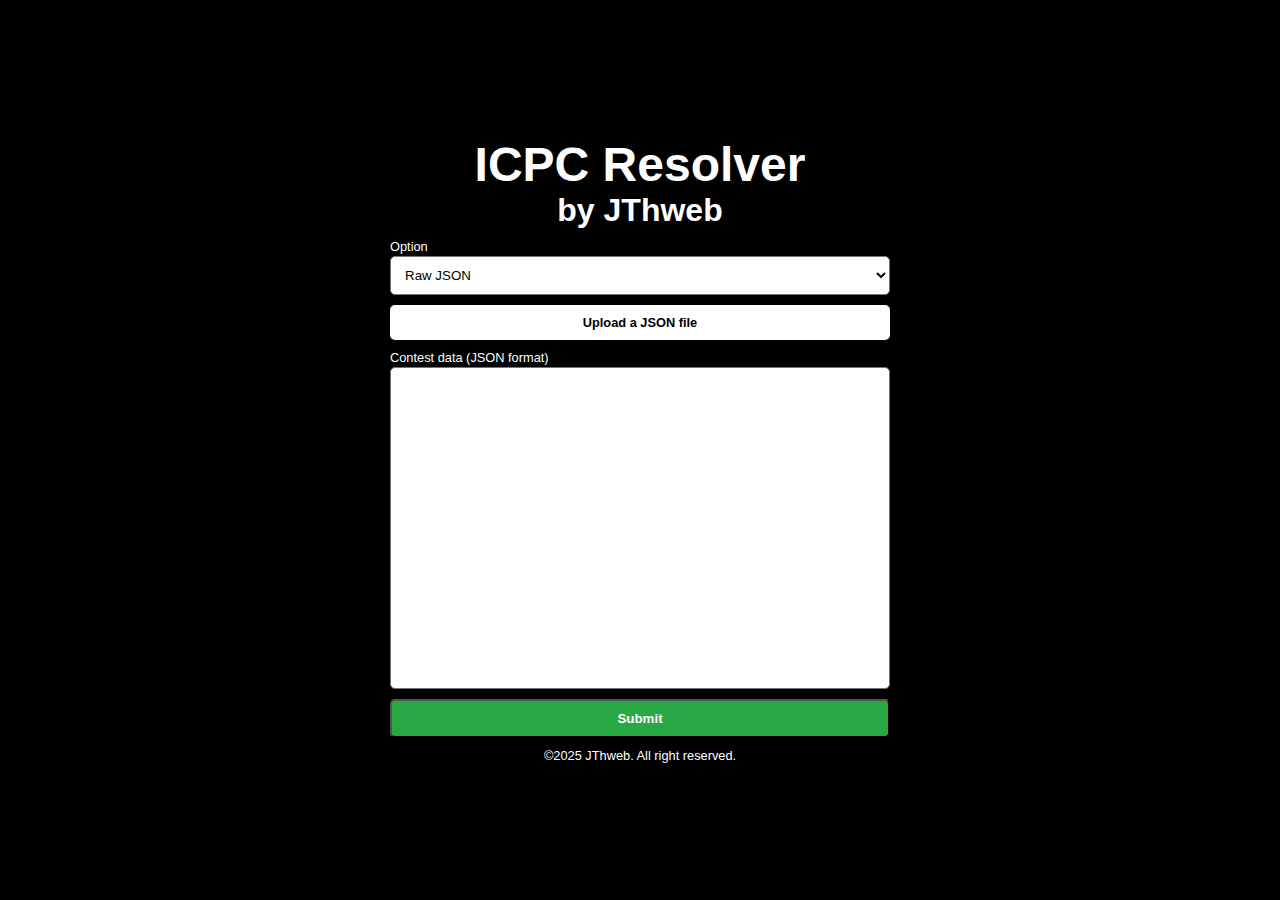
<file: index.html>
<!DOCTYPE html>
<html lang="en">

<head>
    <meta charset="UTF-8">
    <meta name="viewport" content="width=device-width, initial-scale=1.0">
    <title>JThweb Resolver</title>
    <link rel="stylesheet" href="src/styles.css">
    <!-- The 'defer' attribute ensures the script runs after the HTML is parsed -->
    <script src="src/script.js" defer></script>
</head>

<body>
    <div id="input-screen" class="screen">
        <div class="center">
            <h1 id="title" class="title">ICPC Resolver</h1>
            <h3 id="title_1" class="title_1">by JThweb</h3>
            <div class="gap"></div>
            <div id="form" class="form-container">
                <div class="form-component">
                    <label for="option">Option</label>
                    <select id="option" onchange="changeOption()">
                        <option value="json">Raw JSON</option>
                        <option value="codeforces">Codeforces API</option>
                    </select>
                </div>
                <div id="input-json" class="input-container">
                    <label class="input-file">
                        Upload a JSON file
                        <input id="file" type="file" accept="application/json" onchange="readJSON()">
                    </label>
                </div>
                <div id="input-codeforces" class="input-container" style="display: none;">
                    <div class="form-component">
                        <label for="contestId">Contest ID</label>
                        <input type="number" id="contestId" placeholder="Enter Contest ID" onchange="fetchContest()">
                    </div>
                    <div class="form-component">
                        <label for="apiKey"><a href="https://codeforces.com/settings/api" target="_blank">API
                                Key</a></label>
                        <input type="password" id="apiKey" placeholder="Enter API Key" onchange="fetchContest()">
                    </div>
                    <div class="form-component">
                        <label for="apiSecret"><a href="https://codeforces.com/settings/api" target="_blank">API
                                Secret</a></label>
                        <input type="password" id="apiSecret" placeholder="Enter API Secret" onchange="fetchContest()">
                    </div>
                </div>
                <div class="form-component">
                    <label for="json-data">Contest data (JSON format)</label>
                    <textarea id="json-data" spellcheck="false"></textarea>
                </div>
                <button onclick="startContest()">Submit</button>
                <!-- This new div will display validation errors -->
                <div id="error-message" class="error-message"></div>
            </div>
        <label for="json-data">©2025 <a href="https://github.com/JThweb/ICPC-resolver">JThweb</a>. All right reserved.</label>
        </div>
    </div>
    <div id="splash-screen" class="screen hidden">
        <div class="center">
            <h1 id="contest-name" class="title"></h1>
            <div class="gap"></div>
            <h2 id="pending-count" class="subtitle"></h2>
        </div>
    </div>
    <div id="output-screen" class="screen hidden">
        <div id="header" class="header">
            <div class="header-rank">Rank</div>
            <div class="header-logo"></div>
            <div class="header-name">Name</div>
            <div class="header-score">Solved</div>
            <div class="header-time">Time</div>
        </div>
        <div id="standings" class="standings"></div>
    </div>

</body>


</html>
</file>
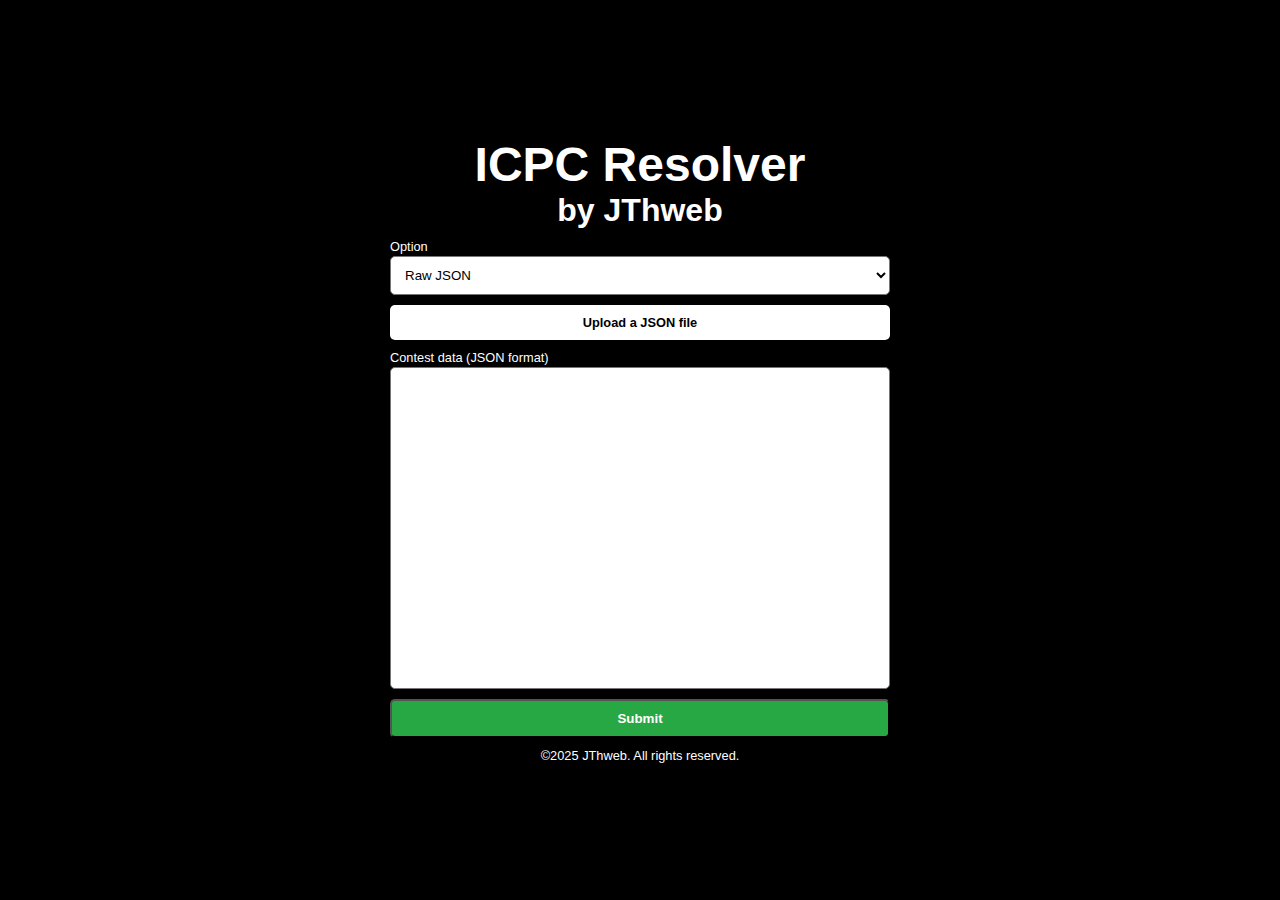
<file: combined.html>
<!DOCTYPE html>
<html lang="en">
<head>
  <meta charset="UTF-8" />
  <meta name="viewport" content="width=device-width, initial-scale=1.0" />
  <title>JThweb Resolver | BCPC</title>
  <style>
    *,
    html {
        scroll-behavior: smooth !important;
    }

    ::-webkit-scrollbar {
        display: none;
    }


    body {
        font-family: "Nimbus Sans", "Helvetica", "Arial", sans-serif;
        background: black;
        margin: 0px;
        scrollbar-width: none;
        -ms-overflow-style : none;
    }

    .screen {
        position: absolute;
        top: 0;
        left: 0;
        width: 100%;
        height: 100%;
        transition: opacity 1s ease-in-out, visibility 1s ease-in-out;
    }

    .screen.hidden {
        opacity: 0;
        visibility: hidden;
    }

    .center {
        display: flex;
        flex-direction: column;
        justify-content: center;
        align-items: center;
        width: 100%;
        height: 100%;
    }

    .gap {
        height: 10px;
    }

    .title {
        color: white;
        text-align: center;
        font-size: 3rem;
        margin: 0px;
    }

    .title_1 {
        color: white;
        text-align: center;
        font-size: 2rem;
        margin: 0px;
    }

    .subtitle {
        color: white;
        text-align: center;
        font-size: 1rem;
        margin: 0px;
        font-weight: initial;
    }

    .form-container {
        display: flex;
        flex-direction: column;
        justify-content: center;
        gap: 10px;
        margin: 0px auto;
        max-width: 500px;
        width: 100%;
    }

    .input-container {
        display: flex;
        flex-direction: row;
        gap: 10px;
    }

    .input-container>* {
        flex-grow: 1;
        min-width: 0;
    }

    .form-component {
        display: flex;
        flex-direction: column;
        gap: 2px;
    }

    label {
        margin: 0px;
        color: white;
        font-size: 0.8rem;
    }

    a:link {
        color: white;
        text-decoration: none;
    }

    a:visited {
        color: white;
        text-decoration: none;
    }

    a:hover {
        color: white;
        text-decoration: underline;
    }

    a:active {
        color: white;
        text-decoration: underline;
    }

    select {
        background: white;
        padding: 10px;
        border-radius: 5px;
        cursor: pointer;
    }

    input {
        background: white;
        padding: 10px;
        border-radius: 5px;
    }

    input[type=number]::-webkit-inner-spin-button,
    input[type=number]::-webkit-outer-spin-button {
        -webkit-appearance: none;
        margin: 0;
    }

    textarea {
        resize: none;
        background: white;
        padding: 10px;
        border-radius: 5px;
        height: 300px;
    }

    .input-file::-webkit-file-upload-button {
        display: none;
    }

    .input-file {
        font-weight: bold;
        color: black;
        border-radius: 5px;
        padding: 10px;
        display: flex;
        align-items: center;
        justify-content: center;
        cursor: pointer;
        background: white;
    }

    .input-file:hover {
        background: #ddd;
    }

    .input-file input {
        display: none;
    }

    button {
        padding: 10px;
        background-color: #28a745;
        color: white;
        border-radius: 5px;
        cursor: pointer;
        font-weight: bold;
    }

    button:hover {
        background-color: #218838;
    }

    .header {
        display: flex;
        position: sticky;
        align-items: center;
        top: 0;
        background: black;
        color: white;
        gap: 20px;
        padding: 0px 20px;
        z-index: 1;
        border-bottom: 1px solid white;
        height: 24px;
    }

    .header-rank {
        width: 40px;
        text-align: center;
        color: white;
    }

    .header-logo {
        width: 55px;
    }

    .header-name {
        flex: 1;
        color: white;
    }

    .header-score {
        color: white;
        width: 60px;
        text-align: center;
    }

    .header-time {
        color: white;
        width: 60px;
        text-align: center;
    }

    .header-point-box {
        text-align: center;
        background-color: #282828;
        color: white;
        padding: 5px;
        border-radius: 5px;
        border-style: solid;
        border-color: transparent;
        min-width: 100px;
    }

    .standings {
        background-image: repeating-linear-gradient(180deg, #3c3c3c 0px, #3c3c3c 70px, black 70px, black 140px);
    }

    .rank-box {
        position: relative;
        top: 0px;
        display: flex;
        align-items: center;
        height: 70px;
        gap: 20px;
        padding: 0px 20px;
        background: transparent;
    }

    .rank {
        font-size: 1.6rem;
        width: 40px;
        text-align: center;
        color: white;
    }

    .logo {
        width: 55px;
        height: 55px;
        object-fit: cover;
    }

    .user-info {
        flex: 1;
        display: flex;
        flex-direction: column;
        gap: 5px;
    }

    .name {
        font-size: 1.6rem;
        color: white;
    }

    .problem-points {
        display: flex;
        gap: 5px;
        width: 100%;
    }

    .point-box {
        flex: 1;
        text-align: center;
        background-color: #282828;
        color: white;
        padding: 0px;
        border-radius: 5px;
        border: 2px solid transparent; 
        border-style: solid;
    }

    .total-score {
        font-size: 1.6rem;
        color: white;
        width: 60px;
        text-align: center;
    }

    .total-time {
        font-size: 1.6rem;
        color: white;
        width: 60px;
        text-align: center;
    }

    .point-box.first-to-solve {
      background-color: rgb(11, 79, 11) !important;
      border-color: rgb(11, 167, 11) !important;
      font-weight: bold;
    }
  </style>
</head>
<body>
  <div id="input-screen" class="screen">
    <div class="center">
      <h1 id="title" class="title">ICPC Resolver</h1>
      <h3 id="title_1" class="title_1">by JThweb</h3>
      <div class="gap"></div>
      <div id="form" class="form-container">
        <div class="form-component">
          <label for="option">Option</label>
          <select id="option" onchange="changeOption()">
            <option value="json">Raw JSON</option>
            <option value="codeforces">Codeforces API</option>
          </select>
        </div>
        <div id="input-json" class="input-container">
          <label class="input-file">
            Upload a JSON file
            <input id="file" type="file" accept="application/json" onchange="readJSON()" />
          </label>
        </div>
        <div id="input-codeforces" class="input-container" style="display: none;">
          <div class="form-component">
            <label for="contestId">Contest ID</label>
            <input type="number" id="contestId" placeholder="Enter Contest ID" onchange="fetchContest()" />
          </div>
          <div class="form-component">
            <label for="apiKey"><a href="https://codeforces.com/settings/api" target="_blank">API Key</a></label>
            <input type="password" id="apiKey" placeholder="Enter API Key" onchange="fetchContest()" />
          </div>
          <div class="form-component">
            <label for="apiSecret"><a href="https://codeforces.com/settings/api" target="_blank">API Secret</a></label>
            <input type="password" id="apiSecret" placeholder="Enter API Secret" onchange="fetchContest()" />
          </div>
        </div>
        <div class="form-component">
          <label for="json-data">Contest data (JSON format)</label>
          <textarea id="json-data" spellcheck="false"></textarea>
        </div>
        <button onclick="startContest()">Submit</button>
        <div id="error-message" class="error-message"></div>
      </div>
      <label for="json-data">©2025 <a href="https://github.com/JThweb/ICPC-resolver">JThweb</a>. All rights reserved.</label>
    </div>
  </div>
  <div id="splash-screen" class="screen hidden">
    <div class="center">
      <h1 id="contest-name" class="title"></h1>
      <div class="gap"></div>
      <h2 id="pending-count" class="subtitle"></h2>
    </div>
  </div>
  <div id="output-screen" class="screen hidden">
    <div id="header" class="header">
      <div class="header-rank">Rank</div>
      <div class="header-logo"></div>
      <div class="header-name">Name</div>
      <div class="header-score">Solved</div>
      <div class="header-time">Time</div>
    </div>
    <div id="standings" class="standings"></div>
  </div>
  <script>
    async function sha512Hash(string) {
        return crypto.subtle.digest("SHA-512", new TextEncoder("utf-8").encode(string)).then(buf => {
            return Array.prototype.map.call(new Uint8Array(buf), x => (('00' + x.toString(16)).slice(-2))).join('');
        });
    }

    function uniqueByKey(array, key) {
        const seen = new Set();
        return array.filter(item => {
            if (seen.has(item[key])) return false;
            seen.add(item[key]);
            return true;
        });
    }

    // RESTORED: Original color function
    function getColorForScore(score, maxScore) {
        score = Math.max(0, Math.min(maxScore, score));
        const startColor = { r: 167, g: 11, b: 11 };
        const midColor = { r: 167, g: 167, b: 11 };
        const endColor = { r: 11, g: 167, b: 11 };
        let r, g, b;
        const midPoint = maxScore / 2;
        if (score <= midPoint) {
            const ratio = score / midPoint;
            r = startColor.r + (midColor.r - startColor.r) * ratio;
            g = startColor.g + (midColor.g - startColor.g) * ratio;
            b = startColor.b + (midColor.b - startColor.b) * ratio;
        } else {
            const ratio = (score - midPoint) / midPoint;
            r = midColor.r + (endColor.r - midColor.r) * ratio;
            g = midColor.g + (endColor.g - midColor.g) * ratio;
            b = midColor.b + (endColor.b - midColor.b) * ratio;
        }
        const toHex = (c) => Math.round(c).toString(16).padStart(2, '0');
        return `#${toHex(r)}${toHex(g)}${toHex(b)}`;
    }

    function changeOption() {
        const form = document.getElementById("form");
        for (let i = 0; i < form.children.length; i++) {
            const child = form.children[i];
            if (child.id.startsWith("input-")) {
                child.style.display = "none";
            }
        }
        const option = document.getElementById("option").value;
        document.getElementById(`input-${option}`).style.display = "flex";
    }

    function readJSON() {
        const file = document.getElementById("file").files[0];
        if (!file) {
            alert("Please select a file");
            return;
        }
        const jsonText = document.getElementById("json-data");
        if (jsonText.value && !confirm("Are you sure you want to overwrite the current data?")) {
            return;
        }
        const reader = new FileReader();
        reader.onload = function(e) {
            jsonText.value = e.target.result;
        };
        reader.readAsText(file);
    }

    async function fetchAPI(method, params, apiKey, apiSecret) {
        // This function is kept as is from the original script
        let url = `https://codeforces.com/api/${method}?` + (new URLSearchParams(params).toString());
        if (apiKey && apiSecret) {
            const time = Math.floor(Date.now() / 1000);
            const rand = Math.floor(Math.random() * (10 ** 6 - 10 ** 5 - 1)) + 10 ** 5;
            params.apiKey = apiKey;
            params.time = time;
            params = Object.fromEntries(Object.entries(params).sort(([a], [b]) => a.localeCompare(b)));
            const hash = await sha512Hash(`${rand}/${method}?` + (new URLSearchParams(params).toString()) + '#' + apiSecret);
            url += `&apiKey=${apiKey}&time=${time}&apiSig=${rand}${hash}`;
        }
        const response = await fetch(url);
        let { status, result, comment } = await response.json();
        if (comment) {
            comment = comment.split(';');
        }
        return { status, result, comment };
    }

    async function fetchContest() {
        // This function is kept as is from the original script
        const contestId = document.getElementById("contestId").value.trim();
        const apiKey = document.getElementById("apiKey").value.trim();
        const apiSecret = document.getElementById("apiSecret").value.trim();
        if (!contestId || !apiKey || !apiSecret) return;
        
        const jsonText = document.getElementById("json-data");
        if (jsonText.value && !confirm("Are you sure you want to overwrite the current data?")) return;
        
        jsonText.value = "Fetching contest info and problems...";
        let { status, result, comment } = await fetchAPI('contest.standings', { contestId, participantTypes: "CONTESTANT", asManager: true }, apiKey, apiSecret);
        let contest, problems;
        if (status != "OK") { jsonText.value = comment.join('\n'); return; } 
        else { jsonText.value += " done\n"; ({ contest, problems } = result); }

        jsonText.value += "Waiting between requests...";
        await new Promise(resolve => setTimeout(resolve, 2500));
        jsonText.value += " done\n";
        
        jsonText.value += "Fetching contest submissions...";
        ({ status, result, comment } = await fetchAPI('contest.status', { contestId, asManager: true }, apiKey, apiSecret));
        let submissions;
        if (status != "OK") { jsonText.value = comment.join('\n'); return; } 
        else { jsonText.value += " done\n"; submissions = result; }

        submissions = submissions.filter(s => s.author.participantType == "CONTESTANT");
        const verdicts = ["OK", "PARTIAL", "RUNTIME_ERROR", "WRONG_ANSWER", "PRESENTATION_ERROR", "TIME_LIMIT_EXCEEDED", "MEMORY_LIMIT_EXCEEDED", "IDLENESS_LIMIT_EXCEEDED"];
        submissions = submissions.filter(s => verdicts.includes(s.verdict));
        submissions = submissions.reverse();
        const contestants = uniqueByKey([...new Set(submissions.map(s => s.author.members[0]))], "handle");
        for (let i = 0; i < contestants.length; i++) contestants[i].index = i;
        
        const realContestants = contestants.filter(c => !c.handle.includes("="));
        if (realContestants.length != 0) {
            jsonText.value += "Waiting between requests...";
            await new Promise(resolve => setTimeout(resolve, 2500));
            jsonText.value += " done\n";
            
            jsonText.value += "Fetching contestant info...";
            ({ status, result, comment } = await fetchAPI('user.info', { handles: realContestants.map(c => c.handle).join(";"), checkHistoricHandles: false }));
            let users;
            if (status != "OK") { jsonText.value = comment.join('\n'); return; } 
            else { jsonText.value += " done\n"; users = result; }
            
            for (let i = 0; i < realContestants.length; i++) {
                contestants[realContestants[i].index].logo = users[i].titlePhoto || users[i].avatar;
                contestants[realContestants[i].index].rank = users[i].rank;
            }
        }
        
        const data = {
            contest: {
                name: contest.name,
                durationMinutes: Math.floor(contest.durationSeconds / 60),
                freezeDurationMinutes: Math.floor(contest.freezeDurationSeconds / 60),
                penaltyMinutes: 20,
            },
            problems: problems.map(p => ({ index: p.index, points: p.points || (contest.type == "IOI" ? 100 : 1) })),
            contestants: contestants.map(c => ({ name: c.name || c.handle, logo: c.logo, rank: c.rank })),
            submissions: submissions.map(s => ({
                name: s.author.members[0].name || s.author.members[0].handle,
                problemIndex: s.problem.index,
                submitMinutes: Math.floor(s.relativeTimeSeconds / 60),
                points: s.points || (s.verdict == "OK" ? 1 : 0),
            })),
        };
        jsonText.value = JSON.stringify(data, null, 2);
    }

    function validateJSON() { return true; } // Using original validation

    let currentScreen = 0;
    function startContest() {
        if (!validateJSON()) return;
        document.getElementById("input-screen").classList.add("hidden");
        document.getElementById("splash-screen").classList.remove("hidden");
        currentScreen = 1;
        
        const { contest, submissions } = JSON.parse(document.getElementById("json-data").value);
        let pendingSubmissions = submissions.filter(s => s.submitMinutes >= contest.durationMinutes - contest.freezeDurationMinutes).length;
        document.getElementById("contest-name").textContent = contest.name;
        document.getElementById("pending-count").textContent = `${pendingSubmissions} pending submission${pendingSubmissions == 1 ? "" : "s"}`;
    }

    let penaltyPerSubmission = 20;
    function getTotalPenalty(submitMinutes, submissionsBefore) {
        return submitMinutes + Math.max(submissionsBefore - 1, 0) * penaltyPerSubmission;
    }

    let isStarting = false;
    let standings = [];
    let problemIndex = {};
    let problemScore = {};
    let firstSolves = {}; 
    let currentIndex = 0;
    let currentAction = 0;

    // MODIFICATION: New function to format problem box text as requested
    function formatProblemBoxText(problemData, isFrozen) {
        if (isFrozen) {
            const attempts = problemData.beforeFreeze ? (problemData.beforeFreeze[2] + problemData.beforeFreeze[3]) : '0';
            return `${attempts}+? - ?`;
        }
        if (problemData.beforeFreeze) {
            const data = problemData.beforeFreeze;
            const attempts = data[2] + data[3];
            const time = data[0] > 0 ? data[1] : (data[3] > 0 ? data[4] : ''); // Success time or last attempt time for failed attempts
            if (time === '') return `${attempts} -`;
            return `${attempts} - ${time}`;
        }
        // No attempts
        return problemData.index;
    }
    
    // RESTORED: Original processContest function with targeted edits
    function processContest() {
        isStarting = false;
        if (currentScreen == 1) {
            document.getElementById("splash-screen").classList.add("hidden");
            document.getElementById("output-screen").classList.remove("hidden");
            currentScreen = 2;
        }

        const { contest, problems, contestants, submissions } = JSON.parse(document.getElementById("json-data").value);
        penaltyPerSubmission = contest.penaltyMinutes;
        problems.forEach((problem, index) => {
            problemIndex[problem.index] = index;
            problemScore[problem.index] = problem.points;
        });

        const standingsContainer = document.getElementById('standings');
        standingsContainer.innerHTML = "";

        standings = contestants.map(contestant => {
            const userSubmissions = submissions.filter(s => s.name == contestant.name);
            const userProblems = problems.map(problem => {
                 // RESTORED: Original data structure with addition of last attempt time
                const data = { index: problem.index, beforeFreeze: null, afterFreeze: null, submitAfterFreeze: false };
                for (const submission of userSubmissions) {
                    const isFrozen = submission.submitMinutes >= contest.durationMinutes - contest.freezeDurationMinutes;
                    let target = isFrozen ? 'afterFreeze' : 'beforeFreeze';
                    if (isFrozen) data.submitAfterFreeze = true;

                    if (data[target] == null) {
                        data[target] = data.beforeFreeze ? [...data.beforeFreeze] : [0, 0, 0, 0, 0]; // [points, successTime, successAttempts, failedAttempts, lastAttemptTime]
                    }

                    data[target][4] = submission.submitMinutes; // Always update last attempt time
                    
                    if (submission.points > data[target][0]) {
                        data[target][0] = submission.points;
                        data[target][1] = submission.submitMinutes;
                        data[target][2] += data[target][3] + 1;
                        data[target][3] = 0;
                    } else {
                        data[target][3]++;
                    }
                    
                    if (!isFrozen) {
                        data.afterFreeze = [...data.beforeFreeze];
                    }
                }
                return data;
            });
            const totalScore = userProblems.reduce((acc, p) => acc + (p.beforeFreeze ? p.beforeFreeze[0] : 0), 0);
            const totalTime = userProblems.reduce((acc, p) => acc + (p.beforeFreeze && p.beforeFreeze[0] > 0 ? getTotalPenalty(p.beforeFreeze[1], p.beforeFreeze[2]) : 0), 0);
            return { rank: 0, name: contestant.name, logo: contestant.logo, rankCF: contestant.rank, problems: userProblems, totalScore, totalTime };
        });

        // RESTORED: Original sorting logic
        standings.sort((a, b) => b.totalScore - a.totalScore || a.totalTime - b.totalTime);
        if (standings.length > 0) standings[0].rank = 1;
        for (let i = 1; i < standings.length; i++) {
            if (standings[i].totalScore == standings[i - 1].totalScore && standings[i].totalTime == standings[i - 1].totalTime) {
                standings[i].rank = standings[i - 1].rank;
            } else {
                standings[i].rank = i + 1;
            }
        }
        
        // MODIFICATION: Calculate first solves based on final state
        firstSolves = {};
        problems.forEach(p => firstSolves[p.index] = { time: Infinity, penalty: Infinity, name: null });
        standings.forEach(user => {
            user.problems.forEach(problem => {
                if (problem.afterFreeze && problem.afterFreeze[0] > 0) {
                    const successTime = problem.afterFreeze[1];
                    const penalty = getTotalPenalty(successTime, problem.afterFreeze[2]);
                    if (successTime < firstSolves[problem.index].time || (successTime === firstSolves[problem.index].time && penalty < firstSolves[problem.index].penalty)) {
                        firstSolves[problem.index] = { time: successTime, penalty: penalty, name: user.name };
                    }
                }
            });
        });

        const rankToColor = { "newbie": "gray", "pupil": "green", "specialist": "cyan", "expert": "blue", "candidate master": "purple", "master": "orange", "international master": "orange", "grandmaster": "red", "international grandmaster": "red" };
        
        standings.forEach((user) => {
            const rankBox = document.createElement('div');
            rankBox.classList.add('rank-box');
            rankBox.innerHTML = `<div class="rank">${user.rank}</div>
                <img class="logo" src="${user.logo || 'img/default.png'}" onerror="this.onerror=null; this.src='img/default.png'" loading="lazy">
                <div class="user-info">
                    <div class="name" style="color: ${rankToColor[user.rankCF] || 'white'}; font-weight: ${user.rankCF ? 'bold' : 'normal'};">${user.name}</div>
                    <div class="problem-points"></div>
                </div>
                <div class="total-score">${user.totalScore}</div>
                <div class="total-time">${user.totalTime}</div>`;
            
            const problemPointsDiv = rankBox.querySelector(".problem-points");
            user.problems.forEach(problem => {
                const pointBox = document.createElement("div");
                pointBox.classList.add("point-box");
                
                pointBox.textContent = formatProblemBoxText(problem, problem.submitAfterFreeze);

                if (problem.beforeFreeze) {
                    pointBox.style.background = getColorForScore(problem.beforeFreeze[0], problemScore[problem.index]);
                    pointBox.style.color = "#ffffff";
                }
                 if (problem.submitAfterFreeze) {
                    pointBox.style.background = "#a7a70b"; // Yellow for pending
                }
                
                // Add first-to-solve class if applicable based on pre-calculated final results
                const first = firstSolves[problem.index];
                if (problem.beforeFreeze && problem.beforeFreeze[0] > 0 && first.name === user.name && first.time === problem.beforeFreeze[1]) {
                    pointBox.classList.add('first-to-solve');
                }
                problemPointsDiv.appendChild(pointBox);
            });
            standingsContainer.appendChild(rankBox);
        });

        currentIndex = standings.length - 1;
        currentAction = 0;
        isStarting = true;
    }

    const transitionStyle = "top 1s ease-in-out";
    function getBoxByName(name) {
        const rankBoxes = document.querySelectorAll(".rank-box");
        for (let i = 0; i < rankBoxes.length; i++) {
            if (rankBoxes[i].querySelector(".name").textContent == name) return rankBoxes[i];
        }
        return null;
    }

    // RESTORED: Original run function with targeted edits for new text format and first-solve class
    function run(auto = false) {
        return new Promise(resolve => {
            if(currentIndex < 0) { resolve(); return; }
            const scrollToBox = document.querySelectorAll(`.rank-box`)[Math.min(currentIndex, standings.length - 1)];
            if (scrollToBox) scrollToBox.scrollIntoView({ behavior: "smooth", block: "center" });

            if (currentAction == 0) {
                if (currentIndex < standings.length - 1) {
                    const previousBox = document.querySelectorAll(`.rank-box`)[currentIndex + 1];
                    if (previousBox) previousBox.style.background = "transparent";
                }
                if (currentIndex == -1) { currentAction = -1; resolve(); return; }

                const unfrozenIndex = standings[currentIndex].problems.findIndex(p => p.submitAfterFreeze);
                const currentBox = document.querySelectorAll(`.rank-box`)[currentIndex];
                if(currentBox) currentBox.style.background = "#5782d9";

                if (unfrozenIndex == -1) currentIndex--; else currentAction = 1;
                setTimeout(() => resolve(), auto ? 500 : 0);

            } else if (currentAction == 1) {
                const unfrozenIndex = standings[currentIndex].problems.findIndex(p => p.submitAfterFreeze);
                if (unfrozenIndex == -1) {
                    currentAction = 0;
                    currentIndex--;
                } else {
                    const currentProblem = standings[currentIndex].problems[unfrozenIndex];
                    const currentBox = document.querySelectorAll(`.rank-box`)[currentIndex];
                    const problemBox = currentBox.querySelector(".problem-points").children[problemIndex[currentProblem.index]];
                    problemBox.style.borderColor = "lightgray";
                    currentAction = 2;
                }
                setTimeout(() => resolve(), auto ? 500 : 0);

            } else if (currentAction == 2) {
                const unfrozenIndex = standings[currentIndex].problems.findIndex(p => p.submitAfterFreeze);
                const currentProblem = standings[currentIndex].problems[unfrozenIndex];
                const currentBox = getBoxByName(standings[currentIndex].name);
                const problemBox = currentBox.querySelector(".problem-points").children[problemIndex[currentProblem.index]];

                // Update problem box display
                const data = currentProblem.afterFreeze;
                problemBox.textContent = formatProblemBoxText({ beforeFreeze: data }, false);
                problemBox.style.background = getColorForScore(data[0], problemScore[currentProblem.index]);
                problemBox.style.color = "#ffffff";
                
                // Update total score and time
                const beforeData = currentProblem.beforeFreeze || [0, 0, 0, 0, 0];
                standings[currentIndex].totalScore += data[0] - beforeData[0];
                standings[currentIndex].totalTime += (data[0] > 0 ? getTotalPenalty(data[1], data[2]) : 0) - (beforeData[0] > 0 ? getTotalPenalty(beforeData[1], beforeData[2]) : 0);
                currentBox.querySelector(".total-score").textContent = standings[currentIndex].totalScore;
                currentBox.querySelector(".total-time").textContent = standings[currentIndex].totalTime;
                
                currentProblem.submitAfterFreeze = false;
                problemBox.style.borderColor = "transparent";

                // Check for first-solve on reveal
                const first = firstSolves[currentProblem.index];
                if (data[0] > 0 && first.name === standings[currentIndex].name && first.time === data[1]) {
                    problemBox.classList.add('first-to-solve');
                }
                
                // RESTORED: Original ranking/animation logic
                let newIndex = currentIndex;
                for (let i = currentIndex - 1; i >= 0; i--) {
                    if (standings[currentIndex].totalScore > standings[i].totalScore || (standings[currentIndex].totalScore == standings[i].totalScore && standings[currentIndex].totalTime < standings[i].totalTime)) {
                        newIndex = i;
                    } else {
                        break;
                    }
                }
                
                if (newIndex != currentIndex) {
                    const user = standings.splice(currentIndex, 1)[0];
                    standings.splice(newIndex, 0, user);

                    const rankContainer = document.getElementById('standings');
                    currentBox.style.transition = transitionStyle;
                    currentBox.style.top = `${70 * (newIndex - currentIndex)}px`;

                    for (let i = newIndex; i < currentIndex; i++) {
                        getBoxByName(standings[i+1].name).style.transition = transitionStyle;
                        getBoxByName(standings[i+1].name).style.top = "70px";
                    }

                    setTimeout(() => {
                        rankContainer.insertBefore(currentBox, rankContainer.children[newIndex]);
                        for (let i = newIndex; i <= currentIndex; i++) {
                           getBoxByName(standings[i].name).style.transition = "none";
                           getBoxByName(standings[i].name).style.top = "";
                        }
                    }, 1000);
                }

                for (let i = newIndex; i < standings.length; i++) {
                     if (i == 0) standings[i].rank = 1;
                     else if (standings[i].totalScore == standings[i - 1].totalScore && standings[i].totalTime == standings[i - 1].totalTime) standings[i].rank = standings[i - 1].rank;
                     else standings[i].rank = i + 1;
                     getBoxByName(standings[i].name).querySelector(".rank").textContent = standings[i].rank;
                }
                
                currentIndex = standings.findIndex(s => s.name === user.name);
                const nextUnfrozenIndex = standings[currentIndex].problems.findIndex(p => p.submitAfterFreeze);
                if (nextUnfrozenIndex == -1) {
                    currentAction = 0;
                    currentBox.style.background = "transparent";
                    currentIndex--;
                } else {
                    currentAction = 1;
                }
                setTimeout(() => resolve(), auto ? (newIndex != currentIndex ? 1500 : 500) : 0);
            }
        });
    }

    let isRunning = false;
    document.addEventListener("keydown", async function(event) {
        if (currentScreen == 1) {
            if (event.key == 'Enter') processContest();
            return;
        }
        if (!isStarting || isRunning) return;
        isRunning = true;
        if (event.key == 'n' || event.key == 'N') {
            await run();
        } else if (event.key == 'a' || event.key == 'A') {
            while (currentIndex >= 0) {
                await run(true);
            }
        } else if (event.key == 'r' || event.key == 'R') {
            processContest();
        }
        isRunning = false;
    });
  </script>
</body>
</html>
</file>
<file: src/styles.css>
*,
html {
    scroll-behavior: smooth !important;
}

::-webkit-scrollbar {
    display: none;
}


body {
    font-family: "Nimbus Sans", "Helvetica", "Arial", sans-serif;
    background: black;
    margin: 0px;
    scrollbar-width: none;
    -ms-overflow-style : none;
}

.screen {
    position: absolute;
    top: 0;
    left: 0;
    width: 100%;
    height: 100%;
    transition: opacity 1s ease-in-out, visibility 1s ease-in-out;
}

.screen.hidden {
    opacity: 0;
    visibility: hidden;
}

.center {
    display: flex;
    flex-direction: column;
    justify-content: center;
    align-items: center;
    width: 100%;
    height: 100%;
}

.gap {
    height: 10px;
}

.title {
    color: white;
    text-align: center;
    font-size: 3rem;
    margin: 0px;
}

.title_1 {
    color: white;
    text-align: center;
    font-size: 2rem;
    margin: 0px;
}

.title_1 {
    color: white;
    text-align: center;
    font-size: 2rem;
    margin: 0px;
}

.subtitle {
    color: white;
    text-align: center;
    font-size: 1rem;
    margin: 0px;
    font-weight: initial;
}

.form-container {
    display: flex;
    flex-direction: column;
    justify-content: center;
    gap: 10px;
    margin: 0px auto;
    max-width: 500px;
    width: 100%;
}

.input-container {
    display: flex;
    flex-direction: row;
    gap: 10px;
}

.input-container>* {
    flex-grow: 1;
    min-width: 0;
}

.form-component {
    display: flex;
    flex-direction: column;
    gap: 2px;
}

label {
    margin: 0px;
    color: white;
    font-size: 0.8rem;
}

a:link {
    color: white;
    text-decoration: none;
}

a:visited {
    color: white;
    text-decoration: none;
}

a:hover {
    color: white;
    text-decoration: underline;
}

a:active {
    color: white;
    text-decoration: underline;
}

select {
    background: white;
    padding: 10px;
    border-radius: 5px;
    cursor: pointer;
}

input {
    background: white;
    padding: 10px;
    border-radius: 5px;
}

input[type=number]::-webkit-inner-spin-button,
input[type=number]::-webkit-outer-spin-button {
    -webkit-appearance: none;
    margin: 0;
}

textarea {
    resize: none;
    background: white;
    padding: 10px;
    border-radius: 5px;
    height: 300px;
}

.input-file::-webkit-file-upload-button {
    display: none;
}

.input-file {
    font-weight: bold;
    color: black;
    border-radius: 5px;
    padding: 10px;
    display: flex;
    align-items: center;
    justify-content: center;
    cursor: pointer;
    background: white;
}

.input-file:hover {
    background: #ddd;
}

.input-file input {
    display: none;
}

button {
    padding: 10px;
    background-color: #28a745;
    color: white;
    border-radius: 5px;
    cursor: pointer;
    font-weight: bold;
}

button:hover {
    background-color: #218838;
}

.header {
    display: flex;
    position: sticky;
    align-items: center;
    top: 0;
    background: black;
    color: white;
    gap: 20px;
    padding: 0px 20px;
    z-index: 1;
    border-bottom: 1px solid white;
    height: 24px;
}

.header-rank {
    width: 40px;
    text-align: center;
    color: white;
}

.header-logo {
    width: 55px;
}

.header-name {
    flex: 1;
    color: white;
}

.header-score {
    color: white;
    width: 60px;
    text-align: center;
}

.header-time {
    color: white;
    width: 60px;
    text-align: center;
}

.header-point-box {
    text-align: center;
    background-color: #282828;
    color: white;
    padding: 5px;
    border-radius: 5px;
    border-style: solid;
    border-color: transparent;
    min-width: 100px;
}

.standings {
    background-image: repeating-linear-gradient(180deg, #3c3c3c 0px, #3c3c3c 70px, black 70px, black 140px);
}

.rank-box {
    position: relative;
    top: 0px;
    display: flex;
    align-items: center;
    height: 70px;
    gap: 20px;
    padding: 0px 20px;
    background: transparent;
}

.rank {
    font-size: 1.6rem;
    width: 40px;
    text-align: center;
    color: white;
}

.logo {
    width: 55px;
    height: 55px;
    object-fit: cover;
}

.user-info {
    flex: 1;
    display: flex;
    flex-direction: column;
    gap: 5px;
}

.name {
    font-size: 1.6rem;
    color: white;
}

.problem-points {
    display: flex;
    gap: 5px;
    width: 100%;
}

.point-box {
    flex: 1;
    text-align: center;
    background-color: #282828;
    color: white;
    padding: 0px;
    border-radius: 5px;
    border-style: solid;
    border-color: transparent;
}

.total-score {
    font-size: 1.6rem;
    color: white;
    width: 60px;
    text-align: center;
}

.total-time {
    font-size: 1.6rem;
    color: white;
    width: 60px;
    text-align: center;
}
</file>
